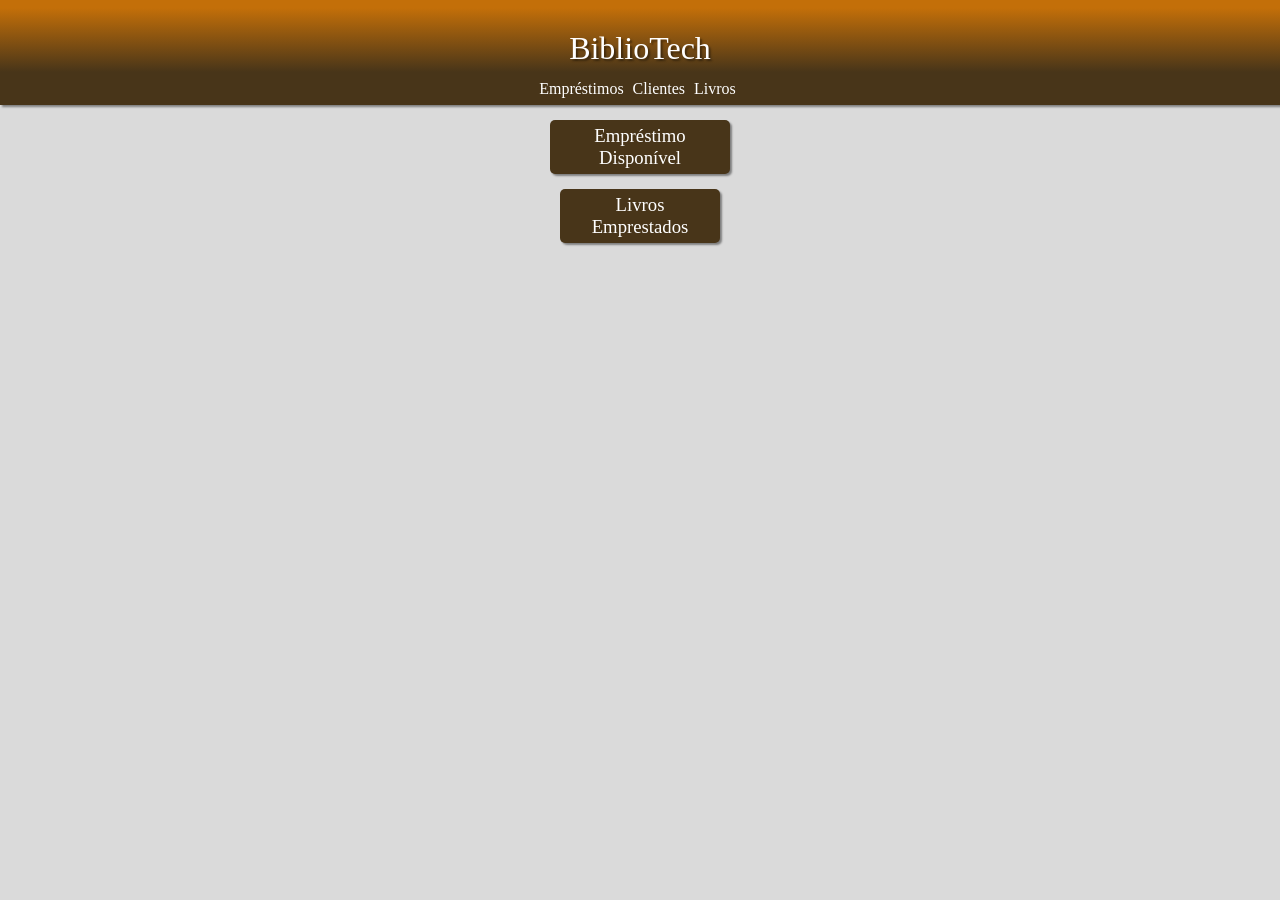
<file: book/src/main/resources/static/html/index.html>
<!DOCTYPE html>
<html lang="en">
<head>
    <meta charset="UTF-8">
    <meta name="viewport" content="width=device-width, initial-scale=1.0">
    <title>Document</title>
    <link rel="stylesheet" href="../css/style.css">
</head>
<body onload="buscarLivrosDisponiveis(); buscarLivrosEmprestados()">
    <header>
        <h1>BiblioTech</h1>
    </header>
    <nav>
        <a href="index.html">Empréstimos</a>
        <a href="clientes.html">Clientes</a>
        <a href="livros.html">Livros</a>
    </nav>
    <main>

        <h3 class="tituloCadastrados" style="width: 170px;">Empréstimo Disponível</h3>
        <!-- <button onclick="buscarLivrosDisponiveis()">Disponiveis</button> -->
        <div id="tabelaEmprestimoDisponivel"></div>

        <h3 class="tituloCadastrados">Livros Emprestados</h3>
        <div id="tabelaLivrosEmprestados"></div>
    </main>

    <script src="../js/emprestimo.js"></script>
</body>
</html>
</file>
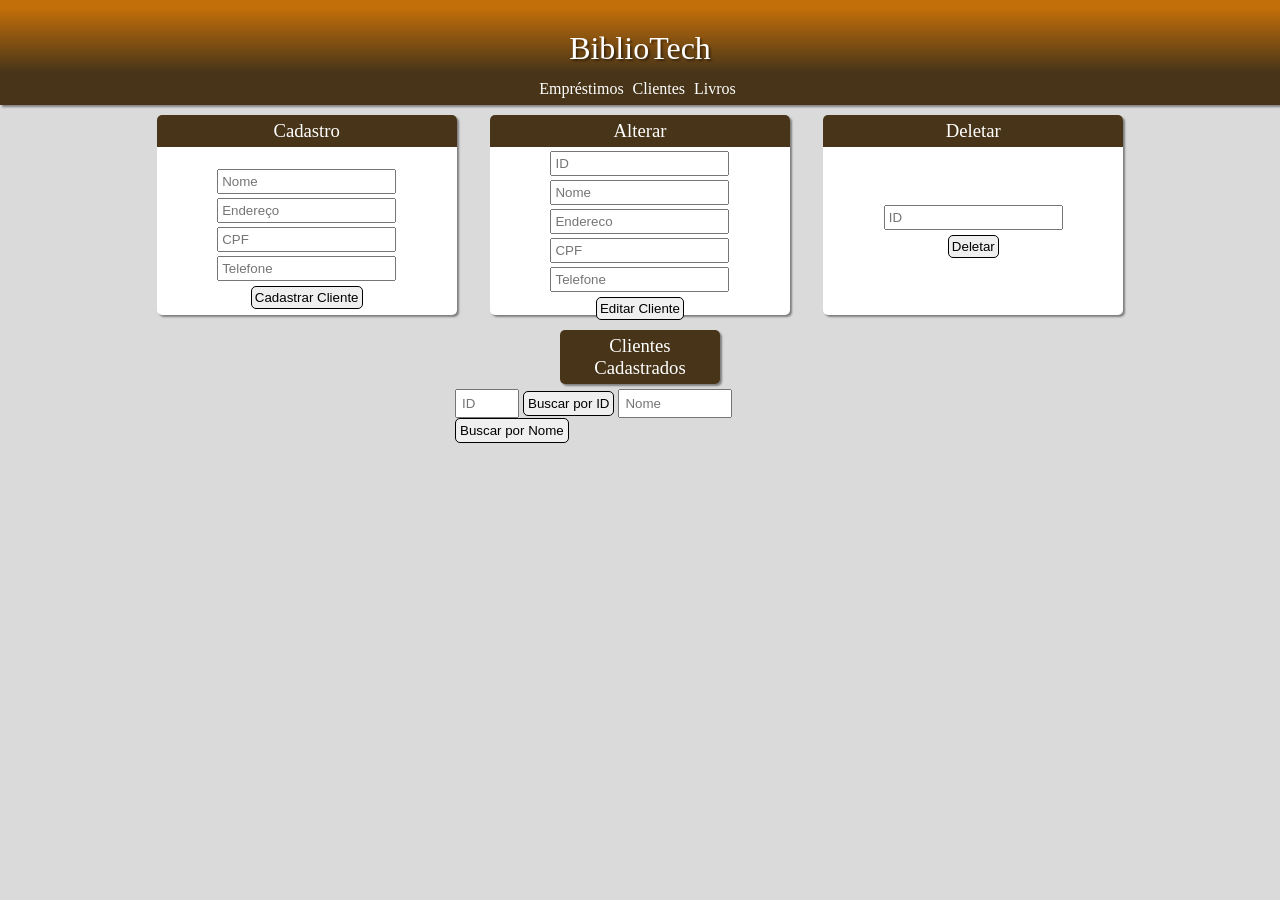
<file: book/src/main/resources/static/html/clientes.html>
<!DOCTYPE html>
<html lang="pt-br">
<head>
    <meta charset="UTF-8">
    <meta name="viewport" content="width=device-width, initial-scale=1.0">
    <title>Clientes</title>
    <link rel="stylesheet" href="../css/style.css">
</head>
<body onload="listarTodosClientes()">
    <header>
        <h1>BiblioTech</h1>
    </header>
    <nav>
        <a href="index.html">Empréstimos</a>
        <a href="clientes.html">Clientes</a>
        <a href="livros.html">Livros</a>
    </nav>
    <main>        
        <!-- <button onclick="listarTodosClientes()">Listar Todos</button> -->
        <div class="card-container">
            <div class="card">
                <h3>Cadastro</h3>
                <br>
                <input type="text" placeholder="Nome" id="nomeInserirCliente">
                <input type="text" placeholder="Endereço" id="enderecoInserirCliente">
                <input type="text" placeholder="CPF" id="cpfInserirCliente">
                <input type="text" placeholder="Telefone" id="telefoneInserirCliente">
                <button onclick="inserirCliente(); ">Cadastrar Cliente</button>
            </div>
            
            <div class="card">
                <h3>Alterar</h3>
                <input type="number" placeholder="ID" id="idEditarCliente">
                <input type="text" placeholder="Nome" id="nomeEditarCliente">
                <input type="text" placeholder="Endereco" id="enderecoEditarCliente">
                <input type="text" placeholder="CPF" id="cpfEditarCliente">
                <input type="text" placeholder="Telefone" id="telefoneEditarCliente">
                <button onclick="editarCliente();">Editar Cliente</button>
            </div>
            <div class="card">
                <h3>Deletar</h3>
                <br>
                <br>
                <br>
                <input type="number" min="1" placeholder="ID" id="idDeletarCliente">
                <button onclick="deletarCliente();">Deletar</button>
            </div>
        </div>

        <h3 class="tituloCadastrados">Clientes Cadastrados</h3>

        <div class="filtroBusca">
            <input type="number" min="1" placeholder="ID" id="idBuscarCliente" class="idBuscar">
            <button onclick="buscarClienteId()" class="buttonBuscar">Buscar por ID</button>
            <input type="text" placeholder="Nome" id="nomeBuscarCliente" class="nomeBuscar">
            <button onclick="buscarClienteNome()" class="buttonBuscar">Buscar por Nome</button>
        </div>
        
        <div id="tabelaClientes"></div>
    </main>
    <script src="../js/clientes.js"></script>
</body>
</html>
</file>
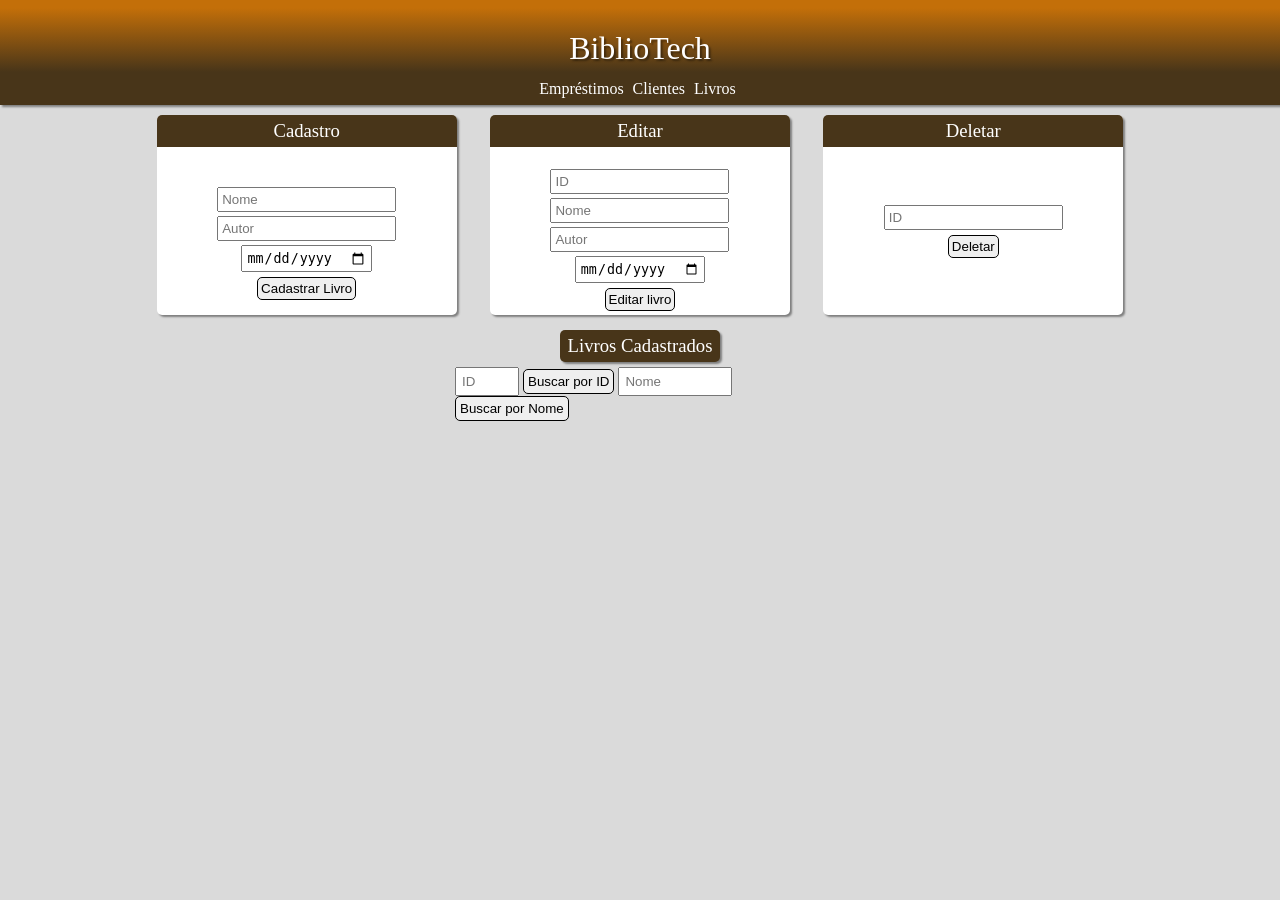
<file: book/src/main/resources/static/html/livros.html>
<!DOCTYPE html>
<html lang="pt-Br">
<head>
    <meta charset="UTF-8">
    <meta name="viewport" content="width=device-width, initial-scale=1.0">
    <title>Livros</title>
    <link rel="stylesheet" href="../css/style.css">
</head>
<body onload="listarTodosLivros()">
    <header>
        <h1>BiblioTech</h1>
    </header>
    <nav>
        <a href="index.html">Empréstimos</a>
        <a href="clientes.html">Clientes</a>
        <a href="livros.html">Livros</a>
    </nav>
    <main>
        

        <div class="card-container">
            <div class="card">
                <h3>Cadastro</h3>
                <br>
                <br>
                <input type="text" placeholder="Nome" id="nomeCadastrarLivro">
                <input type="text" placeholder="Autor" id="autorCadastrarLivro">
                <input type="date" placeholder="Data" id="dataCadastrarLivro">
                <button onclick="cadastrarLivro()">Cadastrar Livro</button>
            </div>
            <div class="card">
                <h3>Editar</h3>
                <br>
                <input type="number" placeholder="ID" id="idEditarLivro">
                <input type="text" placeholder="Nome" id="nomeEditarLivro">
                <input type="text" placeholder="Autor" id="autorEditarLivro">
                <input type="date" placeholder="Data" id="dataEditarLivro">
                <button onclick="editarLivro()">Editar livro</button>
            </div>
            <div class="card">
                <h3>Deletar</h3>
                <br>
                <br>
                <br>
                <input type="number" min="1" placeholder="ID" id="idDeletarLivro">
                <button onclick="deletarLivro()">Deletar</button>
            </div>
        </div>

        <h3 class="tituloCadastrados">Livros Cadastrados</h3>

        <div class="filtroBusca">
            <input type="number" min="1" placeholder="ID" id="idBuscarLivro" class="idBuscar">
            <button onclick="buscarLivroId()" class="buttonBuscar">Buscar por ID</button>
            <input type="text" placeholder="Nome" id="nomeBuscarLivro" class="nomeBuscar">
            <button onclick="buscarLivroNome()" class="buttonBuscar">Buscar por Nome</button>
        </div>

        <div id="tabelaLivros"></div>
    </main>
    <script src="../js/livros.js"></script>
</body>
</html>
</file>
<file: book/src/main/resources/static/css/style.css>
* {
    margin: 0px;
    padding: 0px;
}

:root {
    --cor1: #483519;
    --cor2: #C36F09;
    /* --cor3:  */
}

header h1 {
    font-family:  'Times New Roman', Times, serif;
    font-size: 2em;
    font-weight: normal;
    text-align: center;
    height: 50px;
    color: white;
    /* background-color: var(--cor2); */
   background-image: linear-gradient(to bottom, var(--cor2) 10%, var(--cor1) 90%);
    padding-top: 30px;
    text-shadow: 2px 2px 2px rgba(0, 0, 0, 0.418);
}

nav {
    text-align: center;
    height: 25px;
    background-color: var(--cor1);
    box-shadow: 2px 2px 2px rgba(0, 0, 0, 0.418);

}

nav a {
    text-decoration: none;
    color: white;
    cursor: pointer;
    margin-left: 0px;
    margin-right: 5px;
}

nav a:hover {
    color: black;
    background-color: white;
    padding: 5px;
    border-radius: 5px;
    transition-duration: 0.3s;
}

body {
    background-color: rgb(218, 218, 218);
    /* min-height: 100vh */
}

.card-container {
    display: grid;
    grid-template-columns: repeat(3, 1fr);
    margin-top: 10px;
    margin: auto;
    margin-top: 10px;
    /* background-color: red; */
    width: 1000px;
}

.card {
    height: 200px;
    width: 300px;
    /* border: 1px solid black; */
    margin: auto;
    background-color: white;
    border-radius: 5px 5px 5px 5px;
    box-shadow: 2px 2px 2px rgba(0, 0, 0, 0.418);
}

.card h3 {
    color: white;
    text-align: center;
    font-weight: normal;
    padding: 5px;
    background-color: var(--cor1);
    border-radius: 5px 5px 0px 0px;
}

.card input {
    margin: auto;
    display: block;
    margin-top: 4px;
    padding: 3px;
}

button {
    border-radius: 5px;
    border: 1px solid #000000;
    outline: none;
    box-shadow: none;
}

button:hover {
    cursor: pointer;
    background-color: rgb(130, 255, 130);
    transition-duration: 0.3s;
}

.card button {
    display: block;
    margin: auto;
    margin-top: 5px;
    padding: 3px;
}

.tituloCadastrados {
    background-color: var(--cor1);
    color: white;
    font-weight: normal;
    width: 150px;
    margin: auto;
    padding: 5px;
    margin-top: 15px;
    margin-bottom: 5px;
    text-align: center;
    border-radius: 5px 5px 5px 5px;
    box-shadow: 2px 2px 2px rgba(0, 0, 0, 0.418);
}

.filtroBusca {
    margin: auto;
    /* background-color: red; */
    width: 370px;
    margin-bottom: 5px;
}

.idBuscar {
    width: 50px;
    padding: 5px;
}

.nomeBuscar {
    width: 100px;
    padding: 5px;
}

.buttonBuscar {
    padding: 4px;
    border-radius: 5px;
    border: 1px solid #000000;
    outline: none;
    box-shadow: none;
}

table {
    width: 1000px;
    margin: auto;
    background-color: white;
    border-collapse: collapse;
    overflow: hidden;
    border-radius: 5px 5px 5px 5px;
    box-shadow: 2px 2px 2px rgba(0, 0, 0, 0.418);
    margin-bottom: 20px;
}

table td {
    padding: 5px;
    text-align: center;
}

table th {
    background-color: var(--cor1);
    color: white;
    font-weight: normal;
    padding: 5px;
}
</file>
